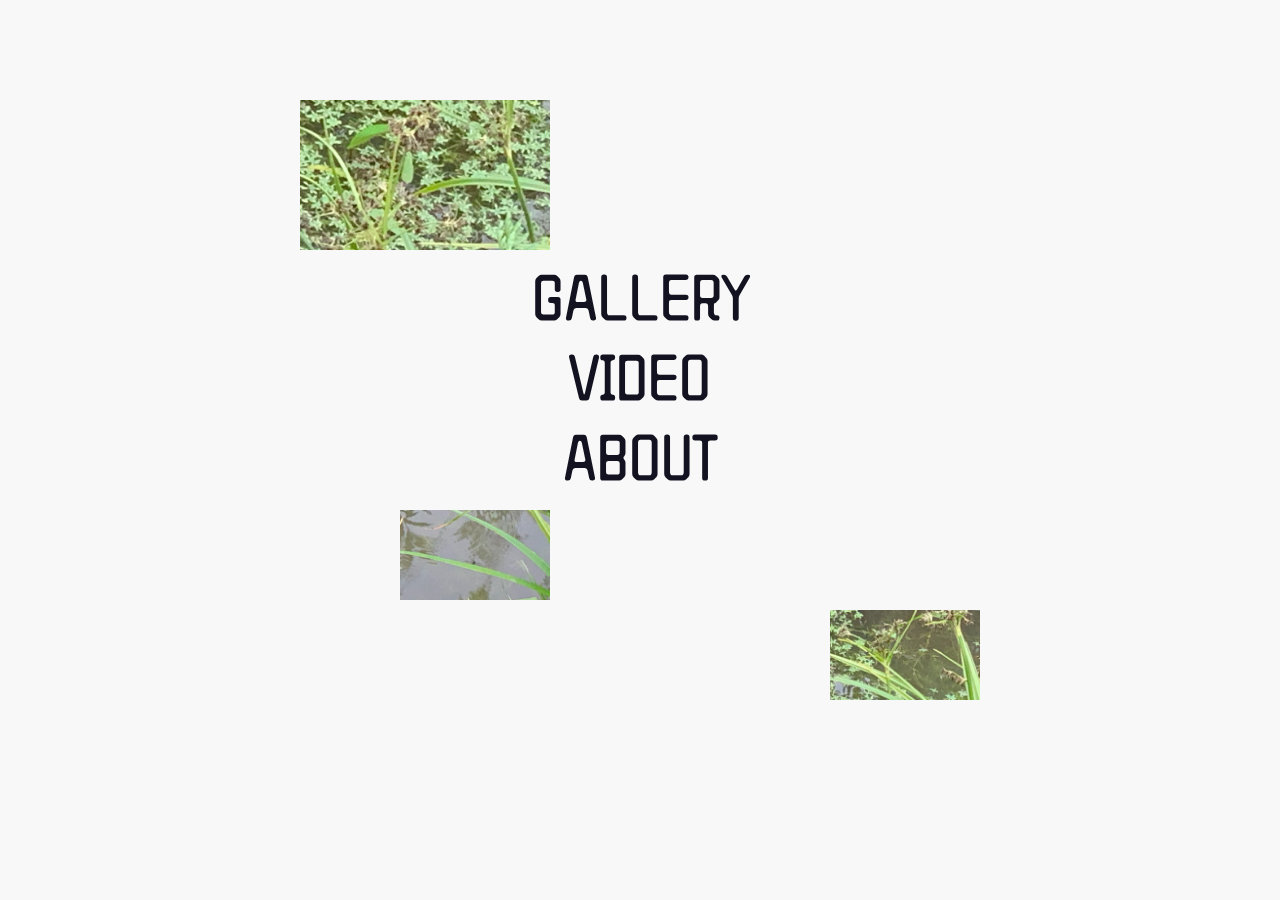
<file: index.html>
<!DOCTYPE html>
<html lang="fi">
<head>
  <meta charset="UTF-8">
  <meta name="viewport" content="width=device-width, initial-scale=1.0">
  <title>Kaino Salomo</title>
  <link rel="stylesheet" href="/css/styles.css">
  <link rel="preconnect" href="https://fonts.googleapis.com">
<link rel="preconnect" href="https://fonts.gstatic.com" crossorigin>
<link href="https://fonts.googleapis.com/css2?family=ZCOOL+QingKe+HuangYou&display=swap" rel="stylesheet">
</head>
<body>

 
 
  <main>
    <div class="logo">
      <!-- Lisää tähän oma logokuvasi -->
      <img src="kuvat/slice_pond_05.png" alt="Logo" class="logo-1">
      <img src="kuvat/slice_pond_03.png" alt="Logo" class="logo-2">
      <img src="kuvat/slice_pond_10.png" alt="Logo" class="logo-3">
    </div>

    <nav class="menu">
    <h2><a href="galleria.html">GALLERY</a></h2>
    <h2><a href="video.html">VIDEO</a></h2>
    <h2><a href="about.html">ABOUT</a></h2>
  </nav>
    
    
</main>
</body>
</html>
</file>
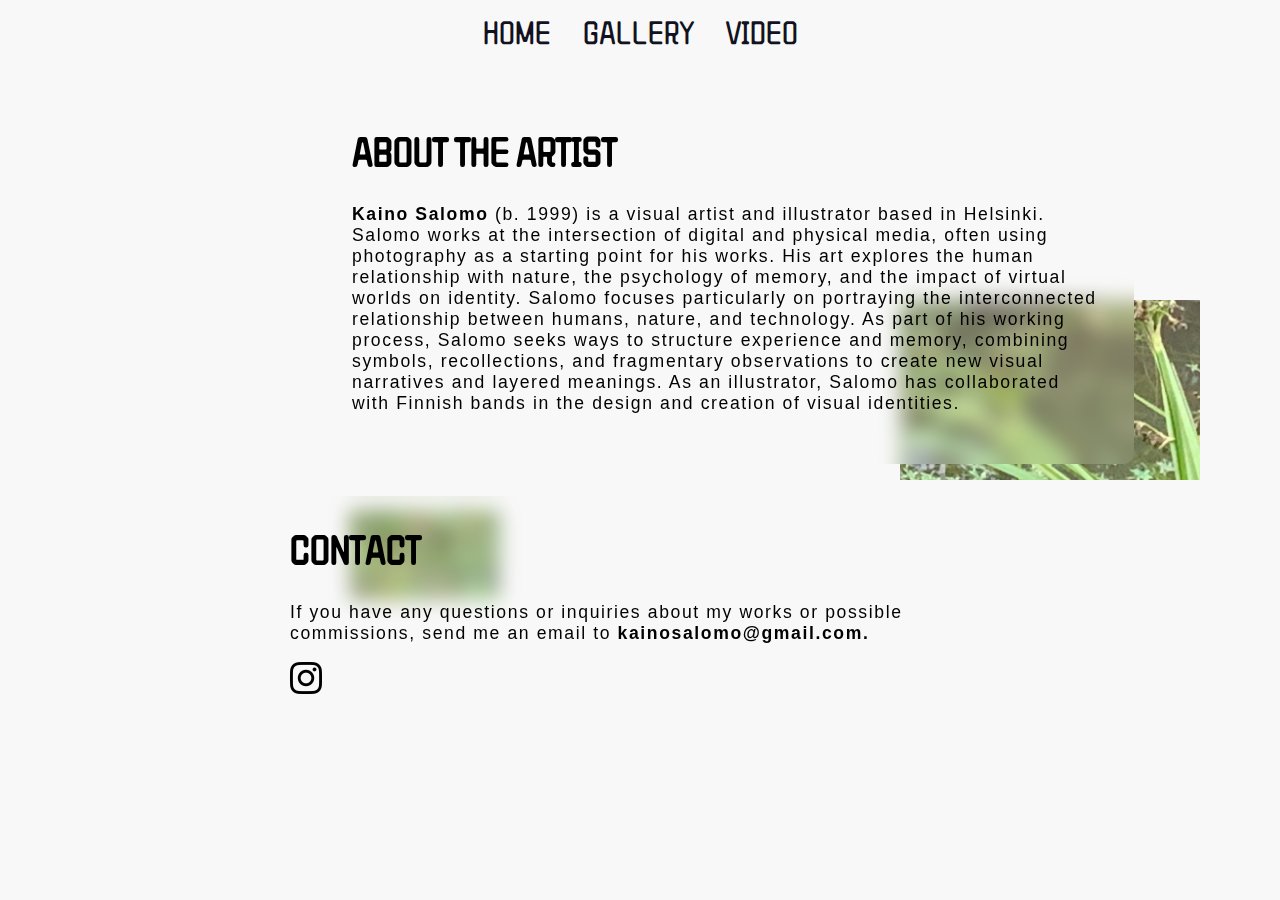
<file: about.html>
<!DOCTYPE html>
<html lang="fi">
<head>
  <meta charset="UTF-8">
  <meta name="viewport" content="width=device-width, initial-scale=1.0">
  <title>Kaino Salomo</title>
  <link rel="stylesheet" href="styles.css">
  <link rel="preconnect" href="https://fonts.googleapis.com">
<link rel="preconnect" href="https://fonts.gstatic.com" crossorigin>
<link href="https://fonts.googleapis.com/css2?family=ZCOOL+QingKe+HuangYou&display=swap" rel="stylesheet">
</head>
<body>

  <nav class="menu horizontal-menu">
    <h2><a href="index.html">HOME</a></h2>
    <h2><a href="galleria.html">GALLERY</a></h2>
    <h2><a href="video.html">VIDEO</a></h2>
    
  </nav>
 
 

    <div class="logo about-kuva">
      
      <img src="kuvat/slice_pond_05.png" alt="Logo" class="kuva-1">
      <img src="kuvat/slice_pond_03.png" alt="Logo" class="kuva-2">
    </div>
  

   <!-- <img src="/kuvat/IMG_9048.jpg" alt="Artist portrait" class="profile-picture">  -->

  <section class="about">
    <h2 class="about-title">ABOUT THE ARTIST</h2>
    <p class="about-text"><b>Kaino Salomo</b> (b. 1999) is a visual artist and illustrator based in Helsinki. Salomo works at
      the intersection of digital and physical media, often using photography as a starting point for
      his works. His art explores the human relationship with nature, the psychology of memory,
      and the impact of virtual worlds on identity. Salomo focuses particularly on portraying the
      interconnected relationship between humans, nature, and technology.
      As part of his working process, Salomo seeks ways to structure experience and memory,
      combining symbols, recollections, and fragmentary observations to create new visual
      narratives and layered meanings.
      As an illustrator, Salomo has collaborated with Finnish bands in the design and creation of
visual identities.
</p>

  </section>
    
<section class="contact">
  <h2 class="about-title">CONTACT</h2>
  <p class="contact-text">If you have any questions or inquiries about my works or possible commissions, send me an email to <b>kainosalomo@gmail.com.</b><br></p>
  <a href="http://www.instagram.com/kainosalomo"><img class="icon" src="kuvat/instagram-icon kopio.png" alt="Instagram link"></a>
</section>


</body>

</html>
</file>
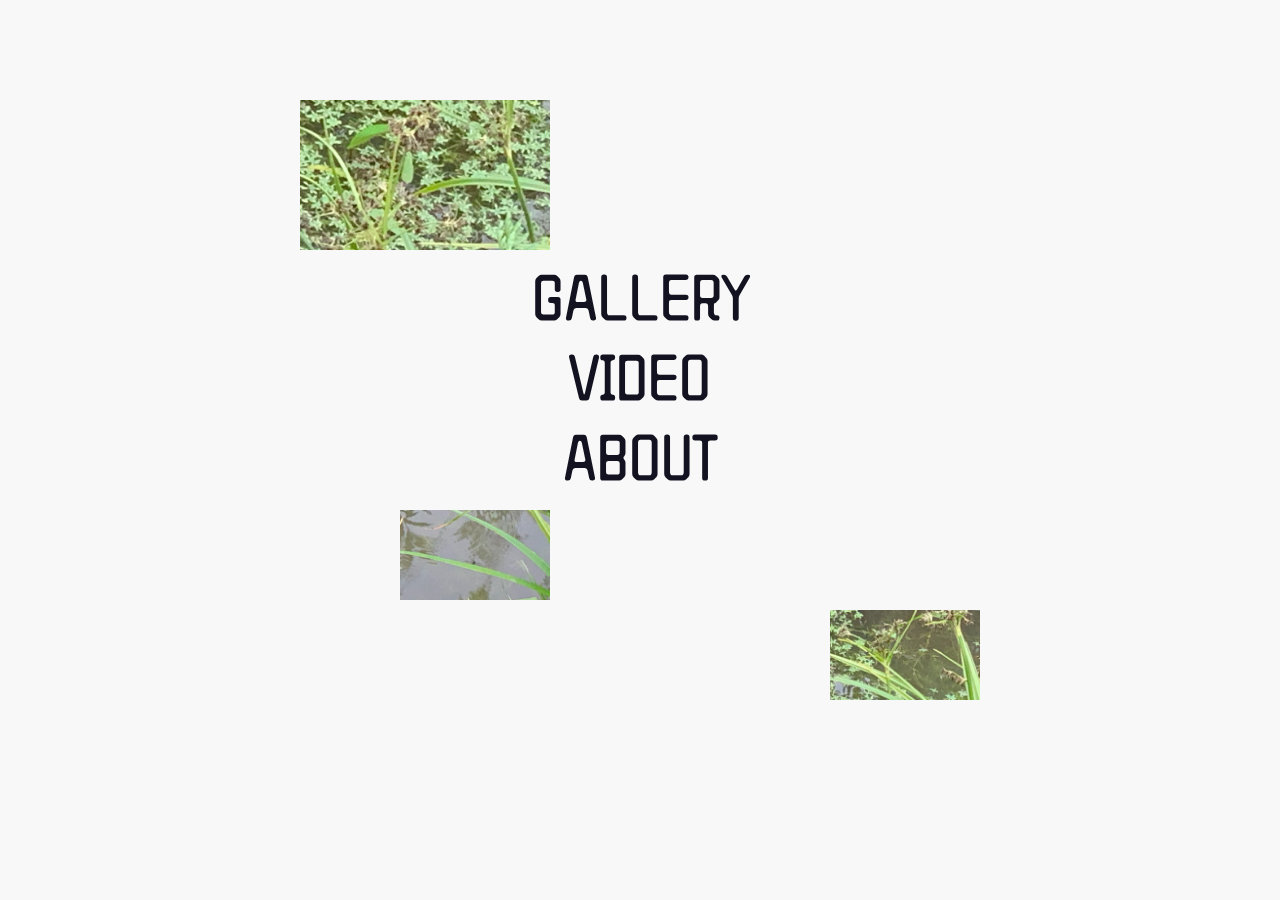
<file: portfolio_etusivu.html>
<!DOCTYPE html>
<html lang="fi">
<head>
  <meta charset="UTF-8">
  <meta name="viewport" content="width=device-width, initial-scale=1.0">
  <title>Kaino Salomo</title>
  <link rel="stylesheet" href="styles.css">
  <link rel="preconnect" href="https://fonts.googleapis.com">
<link rel="preconnect" href="https://fonts.gstatic.com" crossorigin>
<link href="https://fonts.googleapis.com/css2?family=ZCOOL+QingKe+HuangYou&display=swap" rel="stylesheet">
</head>
<body>

 
 
  <main>
    <div class="logo">
      <!-- Lisää tähän oma logokuvasi -->
      <img src="kuvat/slice_pond_05.png" alt="Logo" class="logo-1">
      <img src="kuvat/slice_pond_03.png" alt="Logo" class="logo-2">
      <img src="kuvat/slice_pond_10.png" alt="Logo" class="logo-3">
    </div>

    <nav class="menu">
    <h2><a href="galleria.html">GALLERY</a></h2>
    <h2><a href="video.html">VIDEO</a></h2>
    <h2><a href="about.html">ABOUT</a></h2>
  </nav>
    
    
</main>
</body>
</html>
</file>
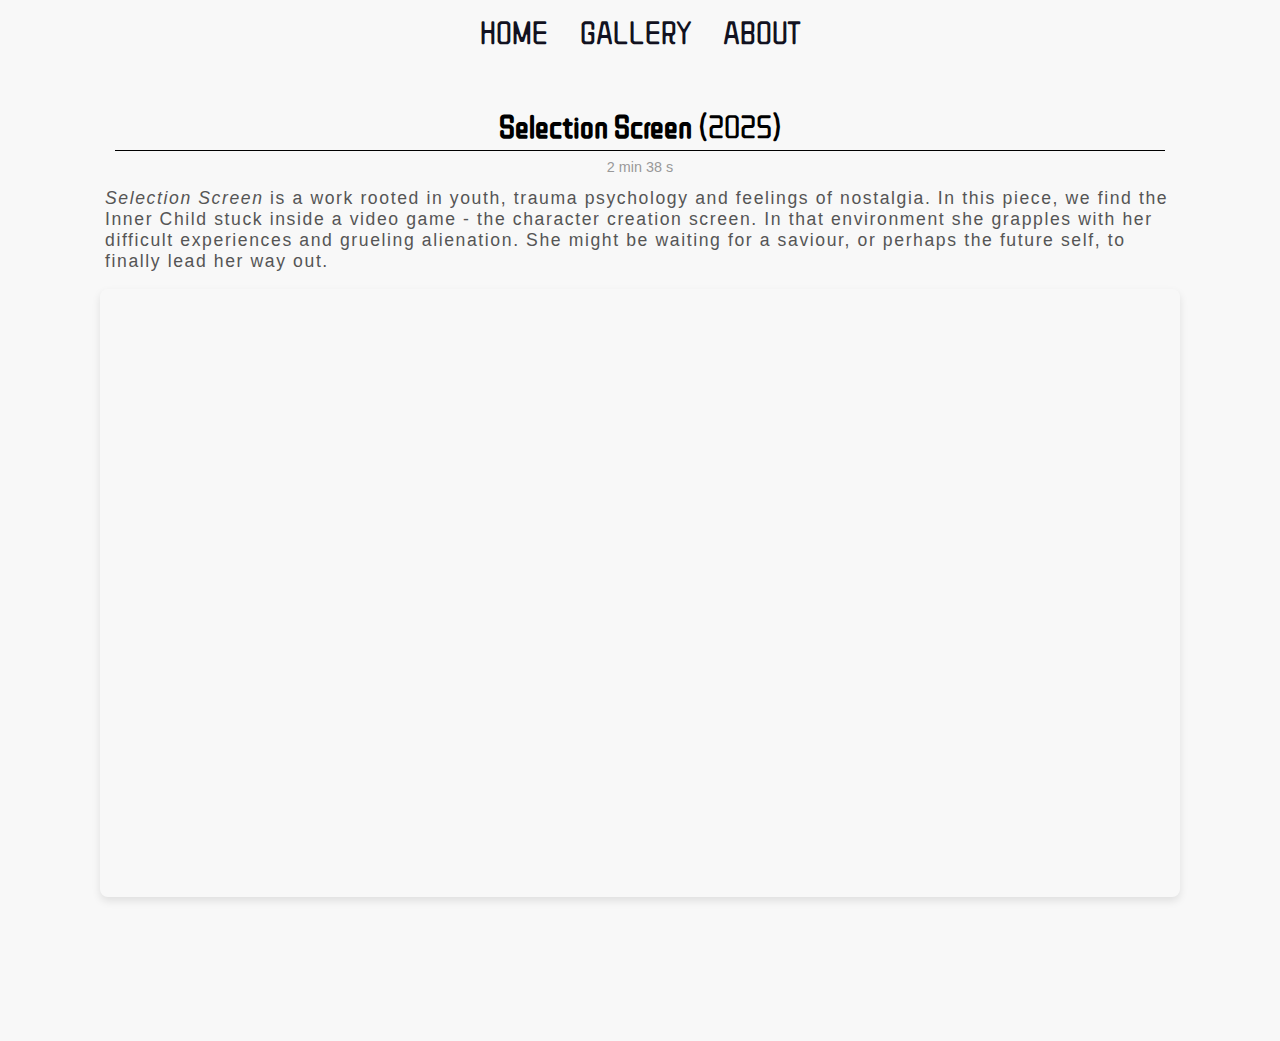
<file: video.html>
<!DOCTYPE html>
<html lang="fi">
<head>
  <meta charset="UTF-8">
  <meta name="viewport" content="width=device-width, initial-scale=1.0">
  <title>Kaino Salomo | Video</title>
  <link rel="stylesheet" href="/css/styles.css">
  <link rel="preconnect" href="https://fonts.googleapis.com">
<link rel="preconnect" href="https://fonts.gstatic.com" crossorigin>
<link href="https://fonts.googleapis.com/css2?family=ZCOOL+QingKe+HuangYou&display=swap" rel="stylesheet">
</head>
<body>

  <nav class="menu horizontal-menu">
    <h2><a href="index.html">HOME</a></h2>
    <h2><a href="galleria.html">GALLERY</a></h2>
    <h2><a href="about.html">ABOUT</a></h2>
    
  </nav>
  <div class="video-section">
  <h1 class="video-title"><strong>Selection Screen</strong> (2025)</h1><p class="duration">2 min 38 s</p>
  <p class="description"><i>Selection Screen</i> is a work rooted in youth, 
    trauma psychology and feelings of nostalgia. In this piece, we find the Inner Child stuck inside a video game
     - the character creation screen. In that environment she grapples with her difficult experiences and grueling alienation.
    She might be waiting for a saviour, or perhaps the future self, to finally lead her way out.</p>
  

  <div class="video-container">
    <iframe 
      src="https://player.vimeo.com/video/1106769843" 
      frameborder="0"
      allow="autoplay; fullscreen; picture-in-picture" 
      allowfullscreen
      title="Selection Screen">
    </iframe>
  </div>
  </div>

</body>
</html>
</file>
<file: css/styles.css>
.zcool-qingke-huangyou-regular {
  font-family: "ZCOOL QingKe HuangYou", sans-serif;
  font-weight: 400;
  font-style: normal;
}

body {
  margin: 0;
  font-family: 'Helvetica Neue', sans-serif;
  background-color: #f8f8f8;
  color: #000000;
}

body.loading .overlay {
  display: none;
}
/***
.logo {
  top: 5rem;
  left: 3rem;
  position: absolute;
}

.logo img {
  height: 180px;
  width: auto;
}
***/


img.logo-1 {
  position: absolute;
  top: 100px;
  left: 300px;
  max-width: 250px;
  height: auto;
  z-index: -1;
}

img.logo-2 {
  position: absolute;
  bottom: 200px;
  right: 300px;
  max-width: 150px;
  height: auto;
  z-index: -1;
}

img.logo-3 {
  position: absolute;
  bottom: 300px;
  left: 400px;
  max-width: 150px;
  height: auto;
  z-index: -1;
}




main {
  padding: 4rem 2rem;
  text-align: center;
  max-width: 800px;
  margin: 200px auto;
}

nav.menu {
  position: relative; /* tai fixed, jos haluat */
  z-index: 10;
}

.menu {
  display: flex;
  flex-direction: column;
  align-items: center;
  gap: 1rem;
}

.menu h2 {
  margin: 0;
}

.menu a {
  color: #121221;
  text-decoration: none;
  font-size: 4rem;
  font-family: "ZCOOL QingKe HuangYou", sans-serif;
  font-weight: 400;
  font-style: normal;
  transition: color 0.7s ease, filter 0.7s ease, opacity 0.4s ease;
}

.menu:hover a {
  filter: blur(2px);
  opacity: 0.5;
}

.menu a:hover {
  filter: blur(0);
  opacity: 1;
  color: #000000;
}

/**ABOUT SIVU**/

.about {
  padding: 0rem 2rem 2rem;
  border-radius: 10px;
  background: rgba(255, 255, 255, 0.1);
  backdrop-filter: blur(10px);
  -webkit-backdrop-filter: blur(10px);
  margin: 3rem 3rem auto 20rem;
  max-width: 750px;
  overflow: hidden;
  z-index: 100;
}

.about-title {
  font-family: "ZCOOL QingKe HuangYou", sans-serif;
  font-size: 2.5rem;
  color: #000000;
  z-index: 100;
}

.about-text {
  font-size: 1.1rem;
  color: #000000;
  letter-spacing: 0.1rem;
  text-align: left;
}



img.kuva-1 {
  position: absolute;
  bottom: 300px;
  left: 350px;
  max-width: 150px;
  height: auto;
  z-index: -1;
}

img.kuva-2 {
  position: absolute;
  top: 300px;
  left: 900px;
  max-width: 300px;
  height: auto;
  z-index: -1;
}


/*contact*/

.contact {
  padding: 0rem 2rem 2rem;
  border-radius: 10px;
  background: rgba(255, 255, 255, 0.1);
  backdrop-filter: blur(10px);
  -webkit-backdrop-filter: blur(10px);
  max-width: 700px;
  overflow: hidden;
  margin: 2rem auto;
}

.icon {
  height: 2rem;
  max-width: 100%;
}

.contact-text {
  font-size: 1.1rem;
  letter-spacing: 0.1rem;
}

/* GALLERIA*/

/*galleria nav*/

.menu.horizontal-menu {
  display: flex;
  flex-direction: row; /* Vaakasuoraan */
  justify-content: center; /* Keskitetään vaakasuunnassa */
  gap: 2rem; /* Tilaa nappeihin */
  margin: 1rem auto 2rem auto;
}

.menu.horizontal-menu h2 {
  margin: 0; /* Poistetaan oletusmarginaalit */
}

.menu.horizontal-menu h2 a {
  font-size: 2rem;
  text-decoration: none;
  color: #121221;
  transition: color 0.3s ease;
}

.menu.horizontal-menu h2 a:hover {
  color: #000;
}

.filter-menu {
  text-align: center;
  margin-bottom: 2rem;
}

.filter-menu button {
  padding: 0.5rem 1rem;
  margin: 0 0.5rem;
  border: none;
  background: #b1bcc7;
  border-radius: 6px;
  cursor: pointer;
  font-size: 1rem;
  transition: background 0.3s ease, color 0.3s ease;
}

.filter-menu button:hover,
.filter-menu button.active {
  background: #000;
  color: #91abd6;
}



.gallery-wrapper {
  max-width: 1300px;
  margin: 0 auto;
  padding: 0 1rem;
  margin-bottom: 6rem;
}

#gallery {
  display: flex;
  flex-direction: column; 
  align-items: center; 
  max-width: 1200px;
  margin: 0 auto;
}

.gallery-row {
  display: flex;
  gap: 1rem;
  margin-bottom: 1rem;
  justify-content: center; /* keskitetään kuvat rivillä */
  width: 100%;
  max-width: 1300px; /* tai sama kuin wrapper */
  box-sizing: border-box;
}


.gallery-item {
  position: relative;
  display: block;
}

.gallery-item img {
  display: block;
  width: 100%;
  height: auto;
}

.overlay {
  position: absolute;
  top: 0;
  left: 0;
  width: 100%;
  height: 100%;
  background: rgba(0,0,0,0.6);
  opacity: 0;
  display: flex;
  justify-content: center;
  align-items: center;
  color: white;
  z-index: 2;
  transition: opacity 0.3s ease;
}

.overlay-text {
  text-align: center;
}

.overlay .title {
  font-weight: bold;
}
.gallery-item:hover .overlay {
  opacity: 1;
}





.lg-backdrop {
  background-color: rgba(8, 8, 8, 0.937) !important; /* esim. vaalea, läpikuultava */
}


.video-section {
  margin: 60px auto;
  max-width: 1200px;  /* Suurempi kuin aiempi 900px */
  padding: 0 20px;
}

/* Otsikko pysyy keskellä */
h1 {
  font-family: "ZCOOL QingKe HuangYou", sans-serif;
  font-weight: 400;
  font-style: normal;
  text-align: center;
}
.video-title {
  margin-top: 2rem;
  border-bottom: #000 1px solid;
  padding-bottom: 0.5rem; 
  max-width: 1050px;
  margin: 0 auto;
}

/* Kuvausteksti vasemmalle tasattuna */
p.description {
  font-size: 1.1rem;
  letter-spacing: 0.1rem;
  color: #555;
  margin-top: 0;
  margin-bottom: 1.1rem;
  text-align: left;
  max-width: 1070px;
  margin-left: auto;
  margin-right: auto;
}

p.duration {
  font-size: 0.9rem;
  color: #999;
  margin-top: 0.5rem;
  margin-bottom: 0.8rem;
  text-align: center;
  max-width: 800px;
  margin-left: auto;
  margin-right: auto;
}

/* Video entistä suuremmaksi, mutta silti responsiivinen */
.video-container {
  aspect-ratio: 16 / 9;
  max-width: 1100px;
  width: 90%;
  margin: 0 auto;
  margin-bottom: 9rem;
  border-radius: 8px;
  box-shadow: 0 4px 8px rgba(0,0,0,0.1);
  overflow: hidden;
}

.video-container iframe {
  width: 100%;
  height: 100%;
  border: none;
  display: block;
}


/****muut laitteet*/

@media (max-width: 768px) {
  nav ul {
    flex-direction: column;
    align-items: center;
    gap: 1rem;
  }

  header {
    flex-direction: column;
  }

  nav {
    position: static;
    transform: none;
    margin-top: 1rem;
  }

  .menu {
    font-size: 2rem;
  }
}
@media (max-width: 768px) {
  .about {
    margin: 5rem 1rem;
    padding: 1.5rem;
    max-width: 100%;
  }

  .about-title {
    font-size: 2rem;
    text-align: center;
  }

  .about-text {
    font-size: 0.9rem;
    text-align: left;
  }

  .contact {
    margin: 0rem 1rem;
    padding: 1.5rem;
    max-width: 100%;
    margin-bottom: 4rem;
  }

  .contact-text {
    font-size: 1rem;
  }

  img.kuva-1 {
    max-width: 120px;
    bottom: -10px;
    left: 30px;
    opacity: 0.9;
  }

  img.kuva-2 {
    max-width: 130px;
    top: 100px;
    left: auto;
    right: 10px;
    opacity: 0.7;
  }
  }

 
/* OVERLAY TEKSTITYYLI */
@media (max-width: 768px) {
  .overlay-text {
  font-family: sans-serif;
}

.overlay-text .title {
  font-weight: bold;
  font-size: 1rem;
}

.overlay-text .year {
  font-size: 0.9rem;
  margin-top: 0.2rem;
}

  .gallery-item {
    position: static;  /* Remove absolute context */
    display: flex;
    flex-direction: column;
    align-items: center;
  }

  .overlay {
    position: static !important;  /* Cancel absolute */
    opacity: 1 !important;        /* Always visible */
    background: transparent !important;  /* No dark overlay */
    color: black !important;            /* Black text */
    padding: 0.5rem 0;
    margin-top: 0.5rem;
    width: 100%;
    justify-content: center;
    text-align: center;
  }

  .gallery-item:hover .overlay {
    opacity: 1; /* Keep visible on hover too */
      
      
      }
}
</file>
<file: styles.css>
.zcool-qingke-huangyou-regular {
  font-family: "ZCOOL QingKe HuangYou", sans-serif;
  font-weight: 400;
  font-style: normal;
}

body {
  margin: 0;
  font-family: 'Helvetica Neue', sans-serif;
  background-color: #f8f8f8;
  color: #000000;
}
/***
.logo {
  top: 5rem;
  left: 3rem;
  position: absolute;
}

.logo img {
  height: 180px;
  width: auto;
}
***/


img.logo-1 {
  position: absolute;
  top: 100px;
  left: 300px;
  max-width: 250px;
  height: auto;
  z-index: -1;
}

img.logo-2 {
  position: absolute;
  bottom: 200px;
  right: 300px;
  max-width: 150px;
  height: auto;
  z-index: -1;
}

img.logo-3 {
  position: absolute;
  bottom: 300px;
  left: 400px;
  max-width: 150px;
  height: auto;
  z-index: -1;
}




main {
  padding: 4rem 2rem;
  text-align: center;
  max-width: 800px;
  margin: 200px auto;
}

nav.menu {
  position: relative; /* tai fixed, jos haluat */
  z-index: 10;
}

.menu {
  display: flex;
  flex-direction: column;
  align-items: center;
  gap: 1rem;
}

.menu h2 {
  margin: 0;
}

.menu a {
  color: #121221;
  text-decoration: none;
  font-size: 4rem;
  font-family: "ZCOOL QingKe HuangYou", sans-serif;
  font-weight: 400;
  font-style: normal;
  transition: color 0.7s ease, filter 0.7s ease, opacity 0.4s ease;
}

.menu:hover a {
  filter: blur(2px);
  opacity: 0.5;
}

.menu a:hover {
  filter: blur(0);
  opacity: 1;
  color: #000000;
}

/**ABOUT SIVU**/

.about {
  padding: 0rem 2rem 2rem;
  border-radius: 10px;
  background: rgba(255, 255, 255, 0.1);
  backdrop-filter: blur(10px);
  -webkit-backdrop-filter: blur(10px);
  margin: 3rem 3rem auto 20rem;
  max-width: 750px;
  overflow: hidden;
  z-index: 100;
}

.about-title {
  font-family: "ZCOOL QingKe HuangYou", sans-serif;
  font-size: 2.5rem;
  color: #000000;
  z-index: 100;
}

.about-text {
  font-size: 1.1rem;
  color: #000000;
  letter-spacing: 0.1rem;
  text-align: left;
}



img.kuva-1 {
  position: absolute;
  bottom: 300px;
  left: 350px;
  max-width: 150px;
  height: auto;
  z-index: -1;
}

img.kuva-2 {
  position: absolute;
  top: 300px;
  left: 900px;
  max-width: 300px;
  height: auto;
  z-index: -1;
}


/*contact*/

.contact {
  padding: 0rem 2rem 2rem;
  border-radius: 10px;
  background: rgba(255, 255, 255, 0.1);
  backdrop-filter: blur(10px);
  -webkit-backdrop-filter: blur(10px);
  max-width: 700px;
  overflow: hidden;
  margin: 2rem auto;
}

.icon {
  height: 2rem;
  max-width: 100%;
}

.contact-text {
  font-size: 1.1rem;
  letter-spacing: 0.1rem;
}

/* GALLERIA*/

/*galleria nav*/

.menu.horizontal-menu {
  display: flex;
  flex-direction: row; /* Vaakasuoraan */
  justify-content: center; /* Keskitetään vaakasuunnassa */
  gap: 2rem; /* Tilaa nappeihin */
  margin: 1rem auto 2rem auto;
}

.menu.horizontal-menu h2 {
  margin: 0; /* Poistetaan oletusmarginaalit */
}

.menu.horizontal-menu h2 a {
  font-size: 2rem;
  text-decoration: none;
  color: #121221;
  transition: color 0.3s ease;
}

.menu.horizontal-menu h2 a:hover {
  color: #000;
}

.filter-menu {
  text-align: center;
  margin-bottom: 2rem;
}

.filter-menu button {
  padding: 0.5rem 1rem;
  margin: 0 0.5rem;
  border: none;
  background: #b1bcc7;
  border-radius: 6px;
  cursor: pointer;
  font-size: 1rem;
  transition: background 0.3s ease, color 0.3s ease;
}

.filter-menu button:hover,
.filter-menu button.active {
  background: #000;
  color: #91abd6;
}



.gallery-wrapper {
  max-width: 1300px;
  margin: 0 auto;
  padding: 0 1rem;
  margin-bottom: 6rem;
}

#gallery {
  display: flex;
  flex-direction: column; 
  align-items: center; 
  max-width: 1200px;
  margin: 0 auto;
}

.gallery-row {
  display: flex;
  gap: 1rem;
  margin-bottom: 1rem;
  justify-content: center; /* keskitetään kuvat rivillä */
  width: 100%;
  max-width: 1300px; /* tai sama kuin wrapper */
  box-sizing: border-box;
}

.gallery-item {
  position: relative;
  display: block;
  overflow: hidden;
}

.gallery-item img {
  display: block;
  width: 100%;
  height: auto;
}

.gallery-item .overlay {
  position: absolute;
  top:0;
  bottom: 0;
  left: 0;
  right: 0;
  background: rgba(255, 255, 255, 0.6); /* tumma läpinäkyvä tausta */
  color: #1f1f1f;
  padding: 10px;
  opacity: 0;
  display: flex;
  transition: opacity 0.3s ease;
  align-items: center;    /* keskitys pystysuunnassa */
  justify-content: center; /* keskitys vaakasuunnassa */
  text-align: center;  
}

.gallery-item:hover .overlay {
  opacity: 1;
  backdrop-filter: blur(3px);
}

.gallery-item .overlay .text {
  font-size: 14px;
}

.gallery-item .overlay h4 {
  margin: 0;
  font-size: 16px;
}

.gallery-item .overlay p {
  margin: 2px 0 0;
  font-size: 14px;
}


.lg-backdrop {
  background-color: rgba(8, 8, 8, 0.937) !important; /* esim. vaalea, läpikuultava */
}


.video-section {
  margin: 60px auto;
  max-width: 1200px;  /* Suurempi kuin aiempi 900px */
  padding: 0 20px;
}

/* Otsikko pysyy keskellä */
h1 {
  font-family: "ZCOOL QingKe HuangYou", sans-serif;
  font-weight: 400;
  font-style: normal;
  text-align: center;
}
.video-title {
  margin-top: 2rem;
  border-bottom: #000 1px solid;
  padding-bottom: 0.5rem; 
  max-width: 1050px;
  margin: 0 auto;
}

/* Kuvausteksti vasemmalle tasattuna */
p.description {
  font-size: 1.1rem;
  letter-spacing: 0.1rem;
  color: #555;
  margin-top: 0;
  margin-bottom: 1.1rem;
  text-align: left;
  max-width: 1070px;
  margin-left: auto;
  margin-right: auto;
}

p.duration {
  font-size: 0.9rem;
  color: #999;
  margin-top: 0.5rem;
  margin-bottom: 0.8rem;
  text-align: center;
  max-width: 800px;
  margin-left: auto;
  margin-right: auto;
}

/* Video entistä suuremmaksi, mutta silti responsiivinen */
.video-container {
  aspect-ratio: 16 / 9;
  max-width: 1100px;
  width: 90%;
  margin: 0 auto;
  margin-bottom: 9rem;
  border-radius: 8px;
  box-shadow: 0 4px 8px rgba(0,0,0,0.1);
  overflow: hidden;
}

.video-container iframe {
  width: 100%;
  height: 100%;
  border: none;
  display: block;
}


/****muut laitteet*/

@media (max-width: 768px) {
  nav ul {
    flex-direction: column;
    align-items: center;
    gap: 1rem;
  }

  header {
    flex-direction: column;
  }

  nav {
    position: static;
    transform: none;
    margin-top: 1rem;
  }

  .menu {
    font-size: 2rem;
  }
}
@media (max-width: 768px) {
  .about {
    margin: 5rem 1rem;
    padding: 1.5rem;
    max-width: 100%;
  }

  .about-title {
    font-size: 2rem;
    text-align: center;
  }

  .about-text {
    font-size: 0.9rem;
    text-align: left;
  }

  .contact {
    margin: 0rem 1rem;
    padding: 1.5rem;
    max-width: 100%;
    margin-bottom: 4rem;
  }

  .contact-text {
    font-size: 1rem;
  }

  img.kuva-1 {
    max-width: 120px;
    bottom: -10px;
    left: 30px;
    opacity: 0.9;
  }

  img.kuva-2 {
    max-width: 130px;
    top: 100px;
    left: auto;
    right: 10px;
    opacity: 0.7;
  }
  }

 
/* OVERLAY TEKSTITYYLI */
.overlay-text {
  font-family: sans-serif;
}

.overlay-text .title {
  font-weight: bold;
  font-size: 1rem;
}

.overlay-text .year {
  font-size: 0.9rem;
  margin-top: 0.2rem;
}

        /* Kuvarivit yksittäin pystyyn */
        .gallery-row {
          flex-direction: column;
          align-items: center;
          gap: 2rem;
        }
      
        .gallery-item {
          width: 100%;
          max-width: 90%;
        }
      
        /* Overlay näkyviin ja ulkoasua siistiksi */
        .gallery-item .overlay {
          position: static;
          opacity: 1 !important;
          background: rgba(255, 255, 255, 0.85);
          padding: 1rem;
          margin-top: 0.5rem;
          display: block;
          backdrop-filter: none;
          text-align: center;
          color: #1f1f1f;
        }
      
        .gallery-item .overlay h4 {
          font-size: 1rem;
          margin-bottom: 0.3rem;
        }
      
        .gallery-item .overlay p {
          font-size: 0.9rem;
          margin: 0;
        }
      
        .gallery-item:hover .overlay {
          backdrop-filter: none;
        }
</file>
